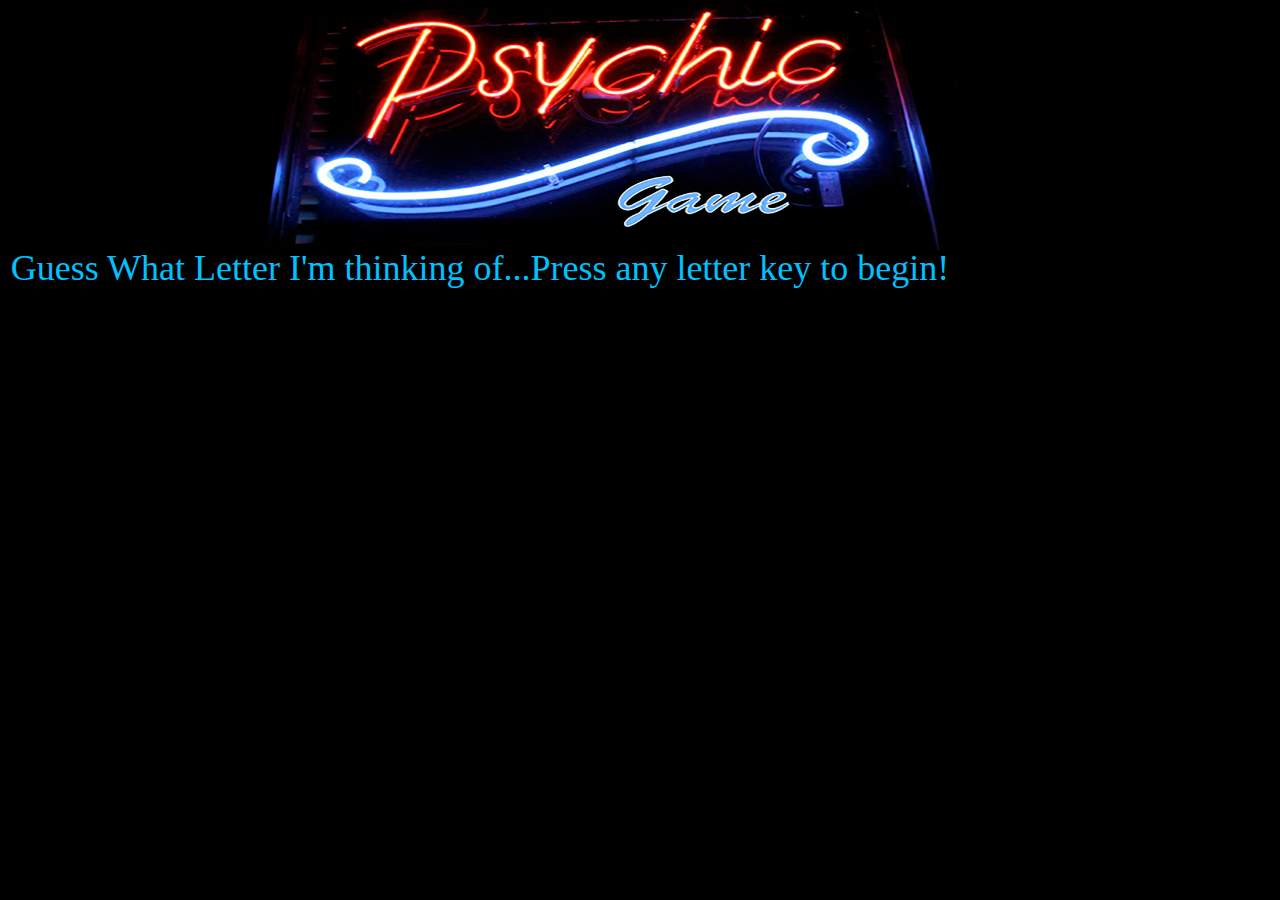
<file: index.html>
<!DOCTYPE html>
<html>
<head>
	<title>Psychic Game</title>

	<link rel="stylesheet" type="text/css" href="reset.css">
      <link rel="stylesheet" type="text/css" href="style.css">

	<script src="https://code.jquery.com/jquery-3.1.1.min.js"></script>

	<link rel="stylesheet" href="https://maxcdn.bootstrapcdn.com/bootstrap/3.3.6/css/bootstrap.min.css" integrity="sha384-1q8mTJOASx8j1Au+a5WDVnPi2lkFfwwEAa8hDDdjZlpLegxhjVME1fgjWPGmkzs7" crossorigin="anonymous">
</head>
<body style="background-color: black;">

<div class="container">
      <div class="row">
            <div class="col-md-12">
                  <div class="jumbotron" style="margin: auto;">
                  </div>
            </div>
      </div>

<div class="panel panel-default">
  <div class="panel-body">
     <h1>Guess What Letter I'm thinking of...Press any letter key to begin!</h1>
  </div>
</div>
  
<div class="panel panel-default">
  <div class="panel-body"  id="Wins">
  </div>
</div>

<div class="panel panel-default">
  <div class="panel-body"  id="Losses">
  </div>
</div>

<div class="panel panel-default">
  <div class="panel-body" id="Guesses">
  </div>
</div>

<div class="panel panel-default">
  <div class="panel-body" id="game">
  </div>
</div>

</div>
<script type="text/javascript">


var Wins = 0;
var Losses = 0;
var Guesses = 9;

var options = ["a", "b", "c", "d", "e", "f", 
	"g", "h", "i", "j", "k", "l", "m", "n", "o", "p", "q", "r", "s", "t", "u", "v", "w", "x", "y", "z"]

var computerGuess = options[Math.floor(Math.random()*options.length)];

var userguesses = []

function resetGame() {
	Guesses = 9;
	userguesses = [];
	computerGuess = options[Math.floor(Math.random()*options.length)];
}

document.onkeyup = function(event) {
	var userguess = String.fromCharCode(event.keyCode).toLowerCase();


	if (options.indexOf(userguess) === -1 ||  userguesses.indexOf(userguess) >= 0) {
		return;

	}


	userguesses.push(userguess)


	if (userguess === computerGuess) {
		Wins++;
		resetGame();
	} 

	else if (userguess !== computerGuess) {
		Guesses--;
	}

	if (Guesses === 0)	{
		Losses++;
		resetGame();
	}


	var html = "<p>Wins: " + Wins + "</p>" 
	document.querySelector('#Wins').innerHTML = html;

	var html = "<p>Losses: " + Losses + "</p>" 
	document.querySelector('#Losses').innerHTML = html;

	var html = "<p>Guesses Left: " + Guesses + "</p>" 
	document.querySelector('#Guesses').innerHTML = html;

	var html = "<p>Your Guesses So Far: " + userguesses.join(", ") + "</p>";
	document.querySelector('#game').innerHTML = html;
	
}

</script>

</body>
</html>
</file>
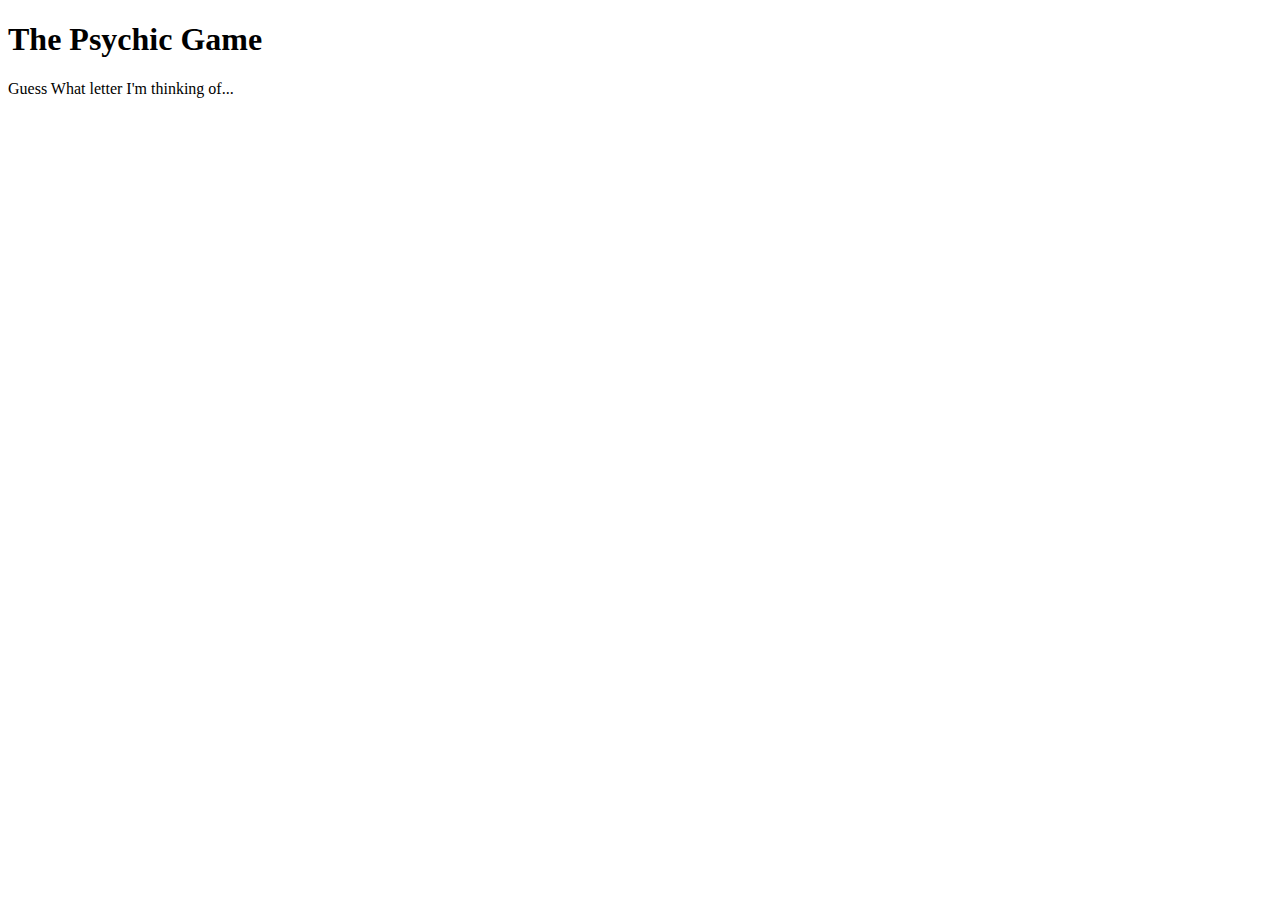
<file: Homework-3/psychic_game.html>
<!DOCTYPE html>
<html>
<head>
	<title>Psychic Game</title>
</head>
<body>

<h1>The Psychic Game</h1>

<div id="game">
<p>Guess What letter I'm thinking of...</p>
</div>
<script type="text/javascript">


var Wins = 0;
var Losses = 0;
var Guesses = 9;
var options = ["a", "b", "c", "d", "e", "f", 
	"g", "h", "i", "j", "k", "l", "m", "n", "o", "p", "q", "r", "s", "t", "u", "v", "w", "x", "y", "z"]


var computerGuess = options[Math.floor(Math.random()*options.length)];

document.onkeyup = function(event) {


	var userguess = String.fromCharCode(event.keyCode).
	toLowerCase();

	if (userguess == computerGuess) {
		Wins++;
		Guesses--;
	} 

	else if (userguess != computerGuess) {
		Losses++;
		Guesses--;
	}

	if((Guesses === 0) && (computerGuess === userguess)) {
		
	}


	var html = "<p>Guess What Letter I'm Thinking Of..." +
	"<p>Wins: " + Wins + "</p>" +
	"<p>Losses: " + Losses + "</p>" +
	"<p>Guesses Left: " + Guesses + "</p>" +
	"<p>Your Guesses So Far: " + userguess + ",</p>";

	document.querySelector('#game').innerHTML = html;
	
}








</script>

</body>
</html>
</file>
<file: style.css>
.container {
	width: 960px;
}

.jumbotron {
	background-image: url("psychic.jpg");
	height: 250px;
	margin-bottom: auto;
	}

.panel-body {
	background-color: black;
	color: #00c2ff;
	text-align: center;
	font-family: "Brush Script MT", cursive;
	font-size: 36px;
	margin: auto;
	height: 91px;
}
</file>
